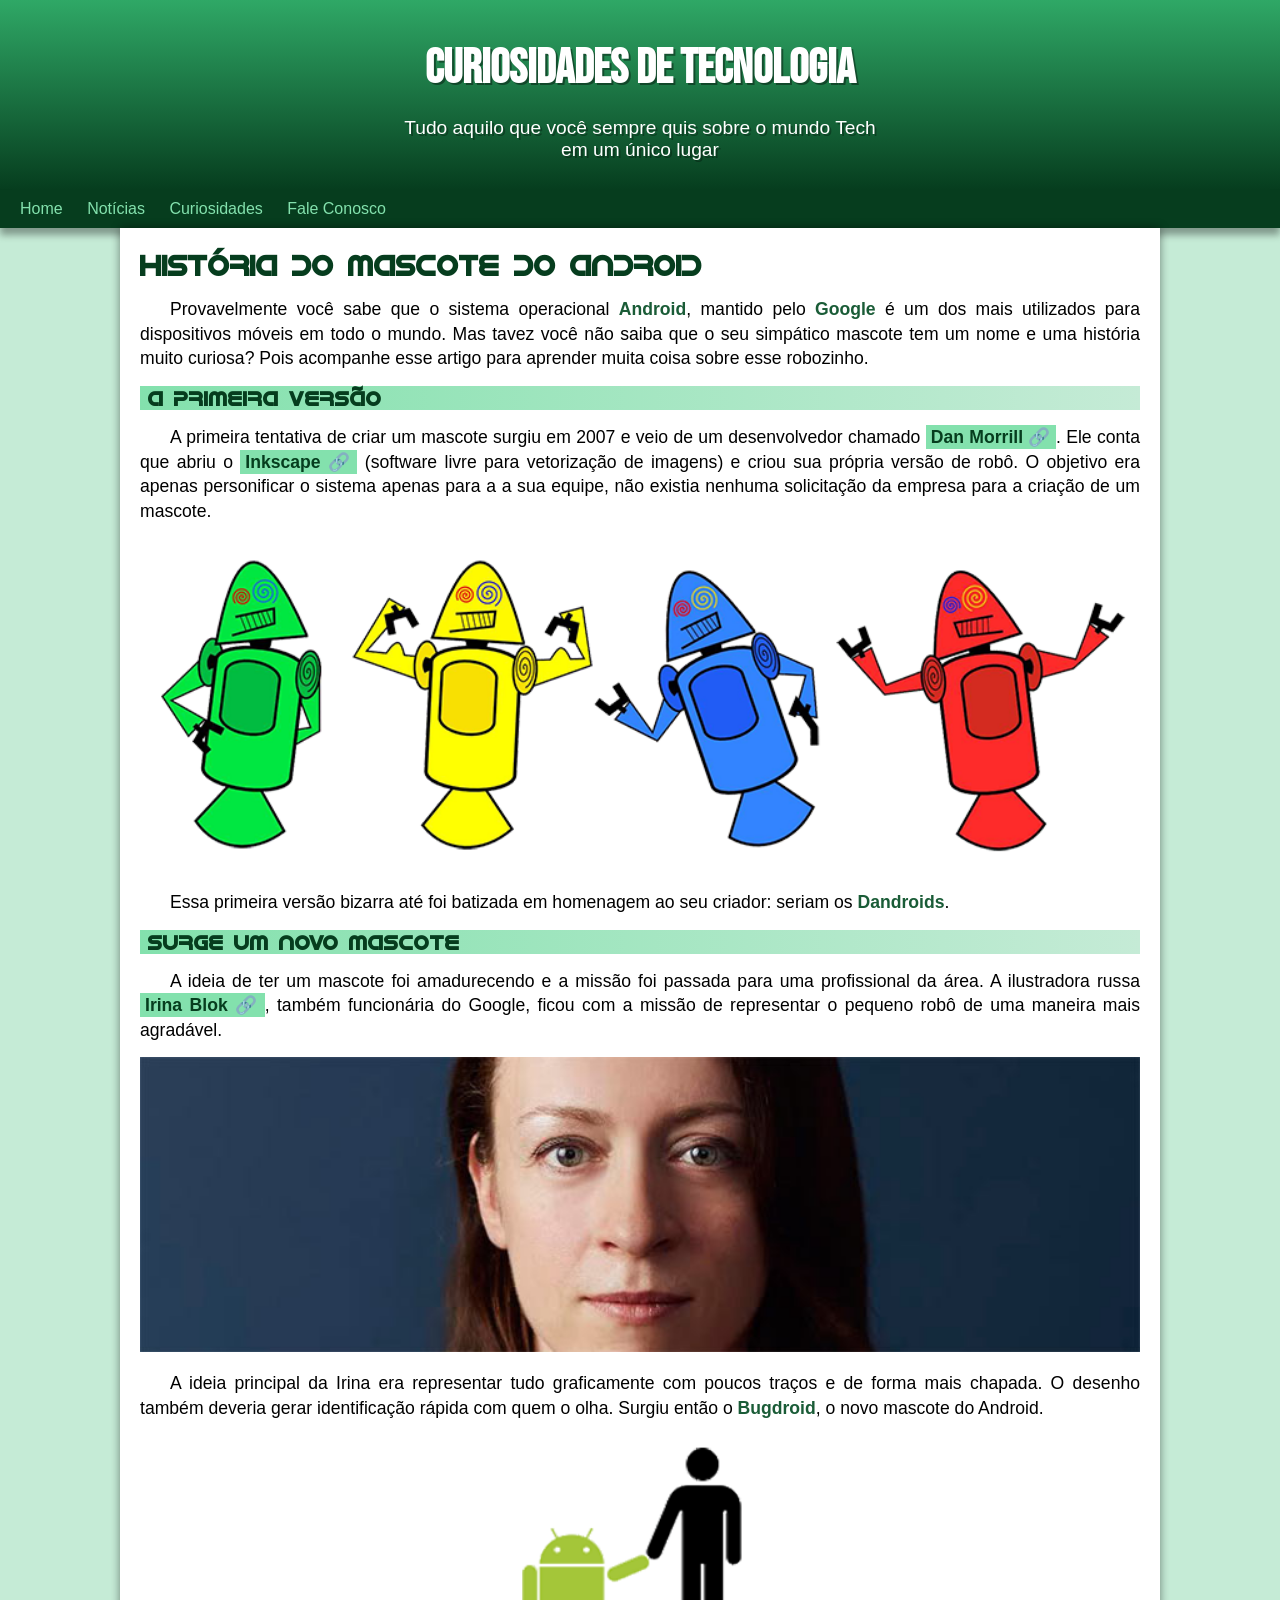
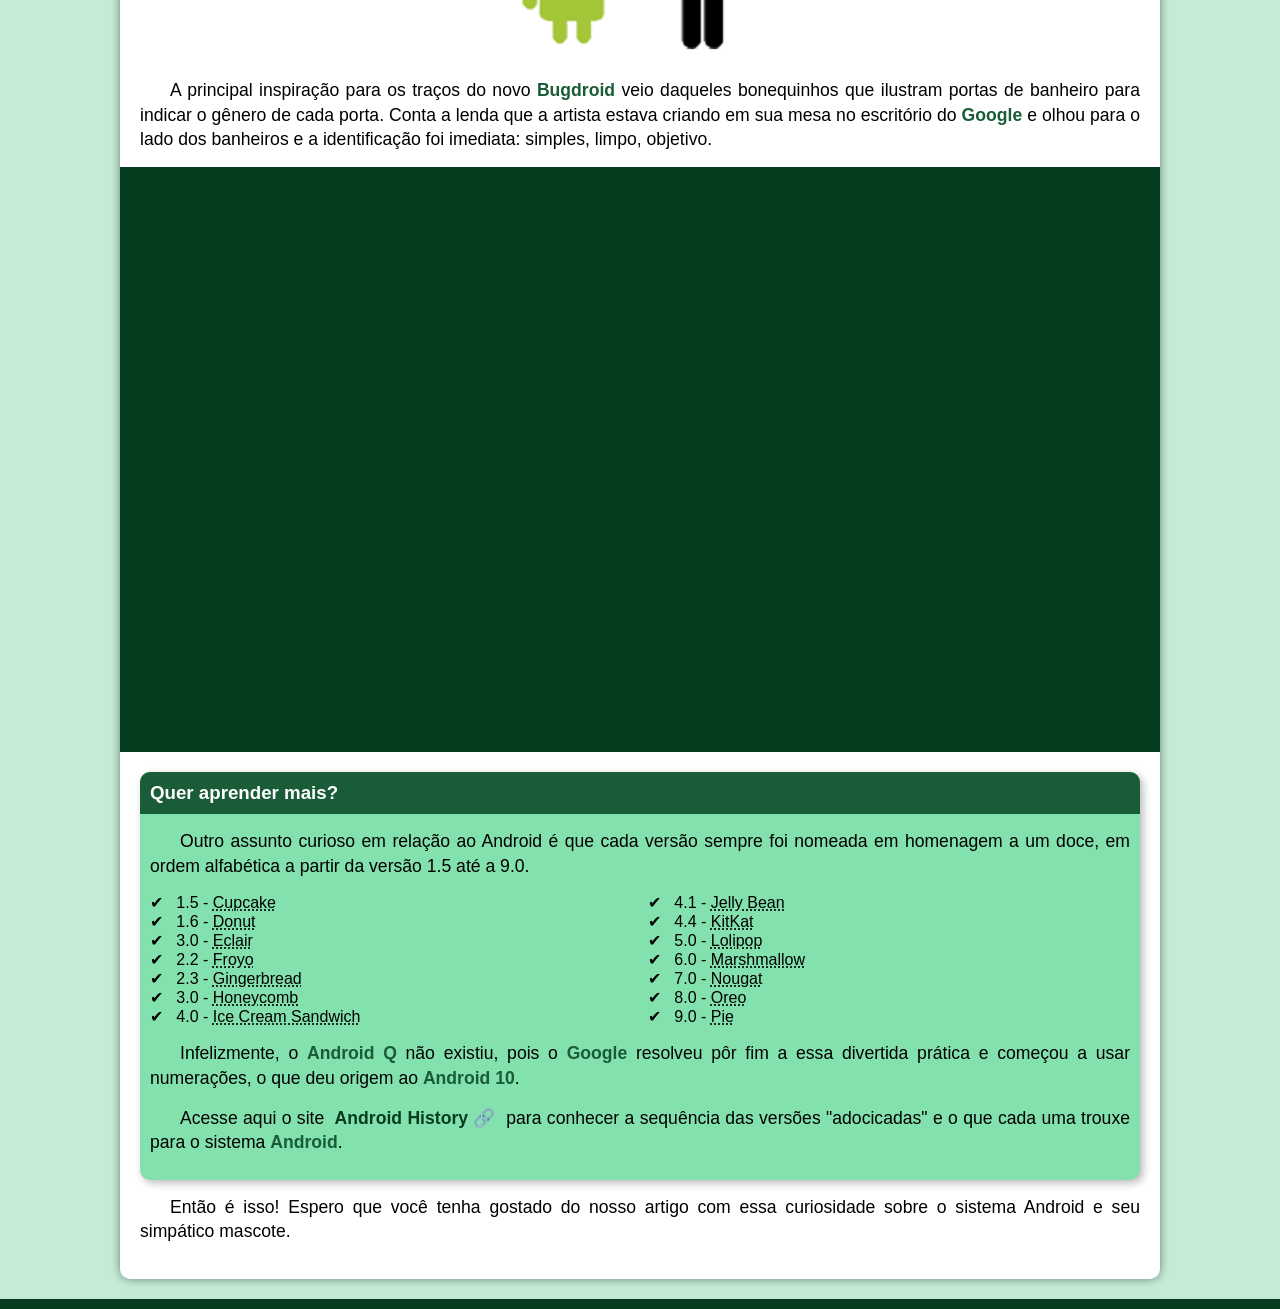
<file: index.html>
<!DOCTYPE html>
<html lang="pt-br">
<head>
    <meta charset="UTF-8">
    <meta name="viewport" content="width=device-width, initial-scale=1.0">
    <title>Como surgiu o mascote do Android?</title>
    <link rel="shortcut icon" href="images/favicon.ico" type="image/x-icon">
    <link rel="stylesheet" href="styles/style.css">
</head>
<body>
    <header>
        <h1>Curiosidades de Tecnologia</h1>
        <p>Tudo aquilo que você sempre quis sobre o mundo Tech em um único lugar</p>
    </header>
    <nav>
        <a href="#">Home</a>
        <a href="#">Notícias</a>
        <a href="#">Curiosidades</a>
        <a href="#">Fale Conosco</a>
    </nav>
    <main>
        <article>
            <h1>
                História do Mascote do Android
            </h1>
            <p>
                Provavelmente você sabe que o sistema operacional <strong>Android</strong>, mantido pelo <strong>Google</strong> é um dos mais utilizados para dispositivos móveis em todo o mundo. Mas tavez você não saiba que o seu simpático mascote tem um nome e uma história muito curiosa? Pois acompanhe esse artigo para aprender muita coisa sobre esse robozinho.
            </p>
            <h2>
                A primeira versão
            </h2>
            <p>
                A primeira tentativa de criar um mascote surgiu em 2007 e veio de um desenvolvedor chamado <a class="externo" href="https://androidcommunity.com/dan-morrill-shows-us-the-android-mascot-that-almost-was-20130103/" target="_blank">Dan Morrill</a>. Ele conta que abriu o <a class="externo" href="https://inkscape.org/pt-br/" target="_blank">Inkscape</a> (software livre para vetorização de imagens) e criou sua própria versão de robô. O objetivo era apenas personificar o sistema apenas para a a sua equipe, não existia nenhuma solicitação da empresa para a criação de um mascote.
            </p>
            <picture>
                <source media="(max-width: 670px)" srcset="images/dan-droids-pq.png">
                <img src="images/dan-droids.png" alt="Desenho representando o primeiro mascote do Android em quatro cores (verde, amarelo, azul e vermelho)">
            </picture>
            <p>
                Essa primeira versão bizarra até foi batizada em homenagem ao seu criador: seriam os <strong>Dandroids</strong>.
            </p>
            <h2>
                Surge um novo mascote
            </h2>
            <p>
                A ideia de ter um mascote foi amadurecendo e a missão foi passada para uma profissional da área. A ilustradora russa <a  class="externo" href="https://www.irinablok.com/" target="_blank">Irina Blok</a>, também funcionária do Google, ficou com a missão de representar o pequeno robô de uma maneira mais agradável.
            </p>
            <picture>
                <source media="(max-width: 670px)" srcset="images/irina-blok-pq.jpg">
                <img src="images/irina-blok.jpg" alt="Foto de Irina Blok, criadora do BugDroid">
            </picture>
            <p>
                A ideia principal da Irina era representar tudo graficamente com poucos traços e de forma mais chapada. O desenho também deveria gerar identificação rápida com quem o olha. Surgiu então o <strong>Bugdroid</strong>, o novo mascote do Android.
            </p>

            <img src="images/bugdroid.png" class="pequena" alt="O BugDroid de mãos dadas com uma silhueta humana">

            <p>
                A principal inspiração para os traços do novo <strong>Bugdroid</strong> veio daqueles bonequinhos que ilustram portas de banheiro para indicar o gênero de cada porta. Conta a lenda que a artista estava criando em sua mesa no escritório do <strong>Google</strong> e olhou para o lado dos banheiros e a identificação foi imediata: simples, limpo, objetivo.
            </p>

            <div class="video">
                <iframe width="560" height="315" src="https://www.youtube.com/embed/l2UDgpLz20M" frameborder="0" allow="accelerometer; autoplay; clipboard-write; encrypted-media; gyroscope; picture-in-picture" allowfullscreen></iframe>
            </div>
            
            <aside>
                <h3>
                    Quer aprender mais?
                </h3>
    
                <p>
                    Outro assunto curioso em relação ao Android é que cada versão sempre foi nomeada em homenagem a um doce, em ordem alfabética a partir da versão 1.5 até a 9.0.
                </p>
    
                <ul>
                    <li>
                        1.5 - <abbr title="Bolo de Copo">Cupcake</abbr>
                    </li>
                    <li>
                        1.6 - <abbr title="Rosquinha">Donut</abbr>
                    </li>
                    <li>
                        3.0 - <abbr title="Bomba">Eclair</abbr>
                    </li>
                    <li>
                        2.2 - <abbr title="Iogurte Congelado">Froyo</abbr>
                    </li>
                    <li>
                        2.3 - <abbr title="Biscoito de Gengibre">Gingerbread</abbr>
                    </li>
                    <li>
                        3.0 - <abbr title="Favo de Mel">Honeycomb</abbr>
                    </li>
                    <li>
                        4.0 - <abbr title="Sanduíche de Sorvete">Ice Cream Sandwich</abbr>
                    </li>
                    <li>
                        4.1 - <abbr title="Jujuba">Jelly Bean</abbr>
                    </li>
                    <li>
                        4.4 - <abbr title="KitKat">KitKat</abbr>
                    </li>
                    <li>
                        5.0 - <abbr title="Pirulito">Lolipop</abbr>
                    </li>
                    <li>
                        6.0 - <abbr title="Marshmallow">Marshmallow</abbr>
                    </li>
                    <li>
                        7.0 - <abbr title="Torrone">Nougat</abbr>
                    </li>
                    <li>
                        8.0 - <abbr title="Oreo">Oreo</abbr>
                    </li>
                    <li>
                        9.0 - <abbr title="Torta">Pie</abbr>
                    </li>
                </ul>
                <p>
                    Infelizmente, o <strong>Android Q</strong> não existiu, pois o <strong>Google</strong> resolveu pôr fim a essa divertida prática e começou a usar numerações, o que deu origem ao <strong>Android 10</strong>.
                </p>
                <p>
                    Acesse aqui o site <a class="externo" href="https://www.android.com/intl/pt-BR_br/history/" target="_blank">Android History</a> para conhecer a sequência das versões "adocicadas" e o que cada uma trouxe para o sistema <strong>Android</strong>.
                </p>
            </aside>
            <p>
                Então é isso! Espero que você tenha gostado do nosso artigo com essa curiosidade sobre o sistema Android e seu simpático mascote.
            </p>
        </article>
    </main>
    <footer>
    </footer>
</body>
</html>
</file>
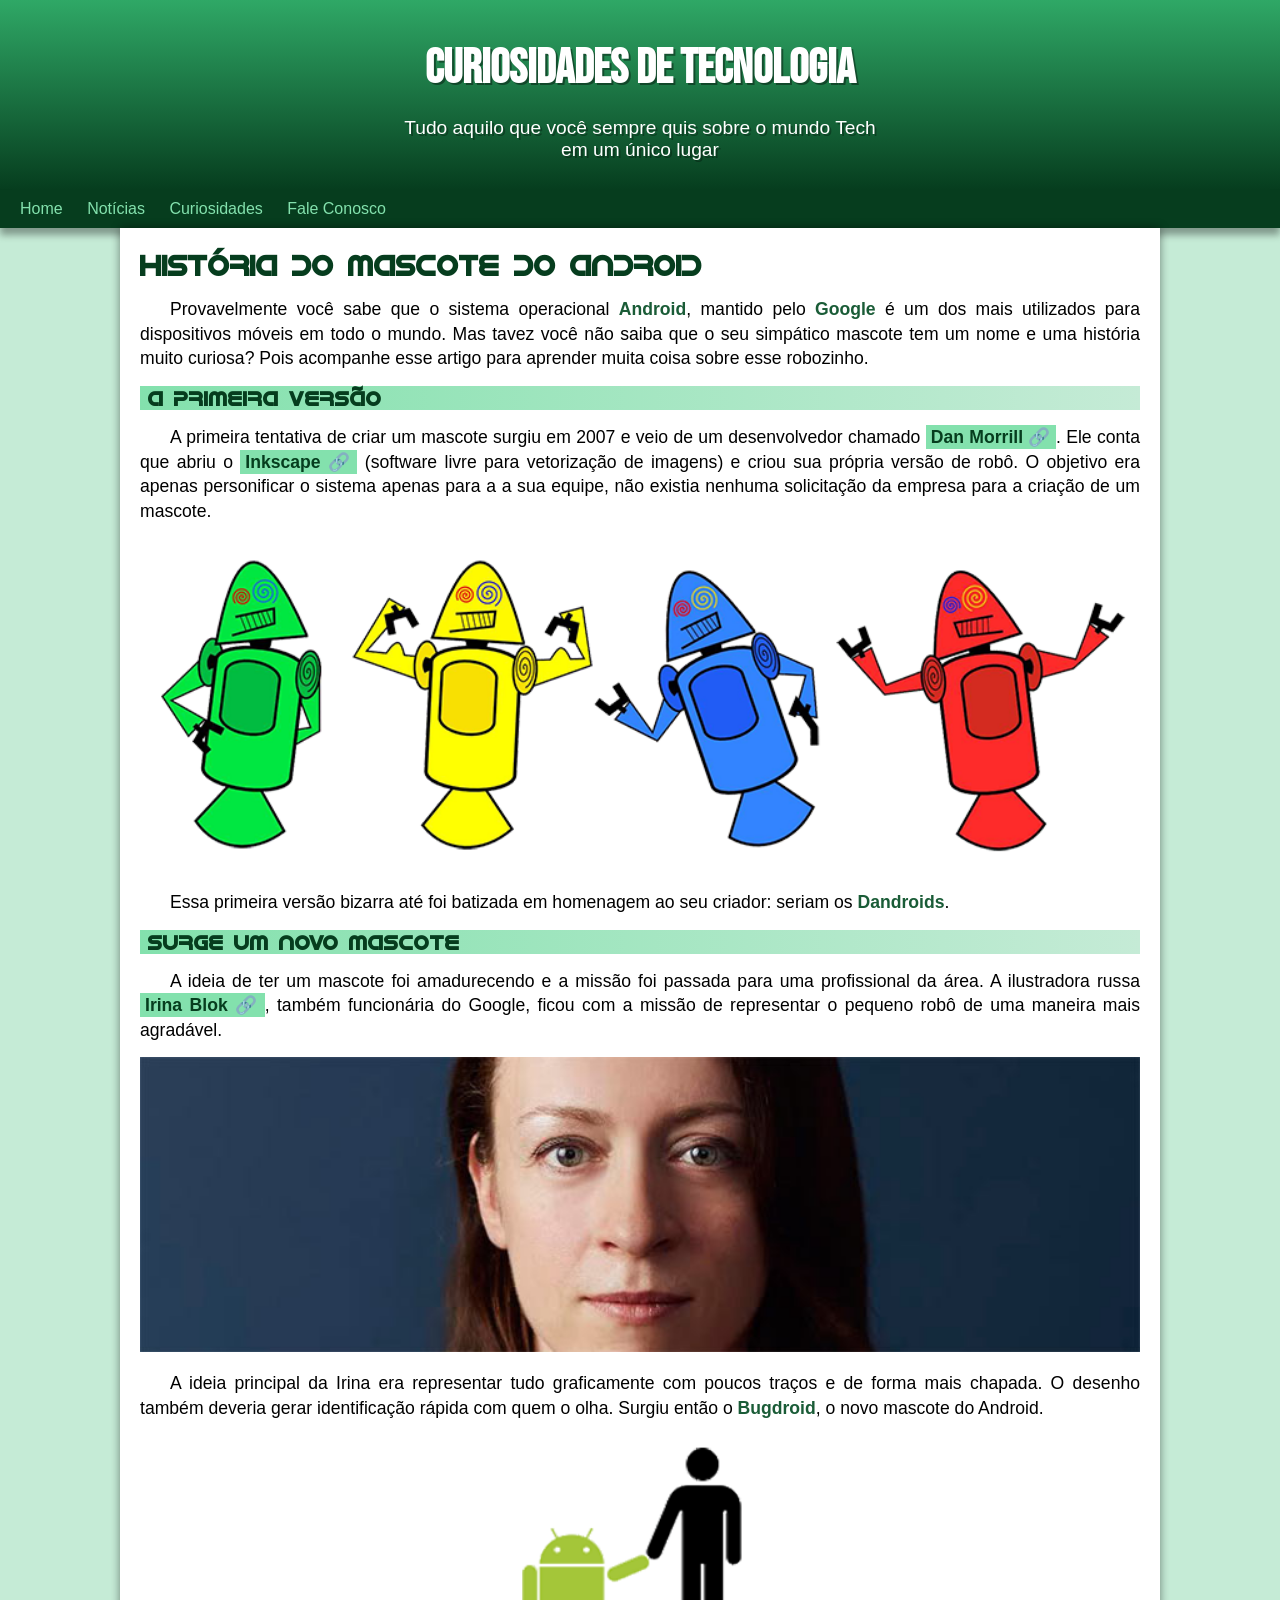
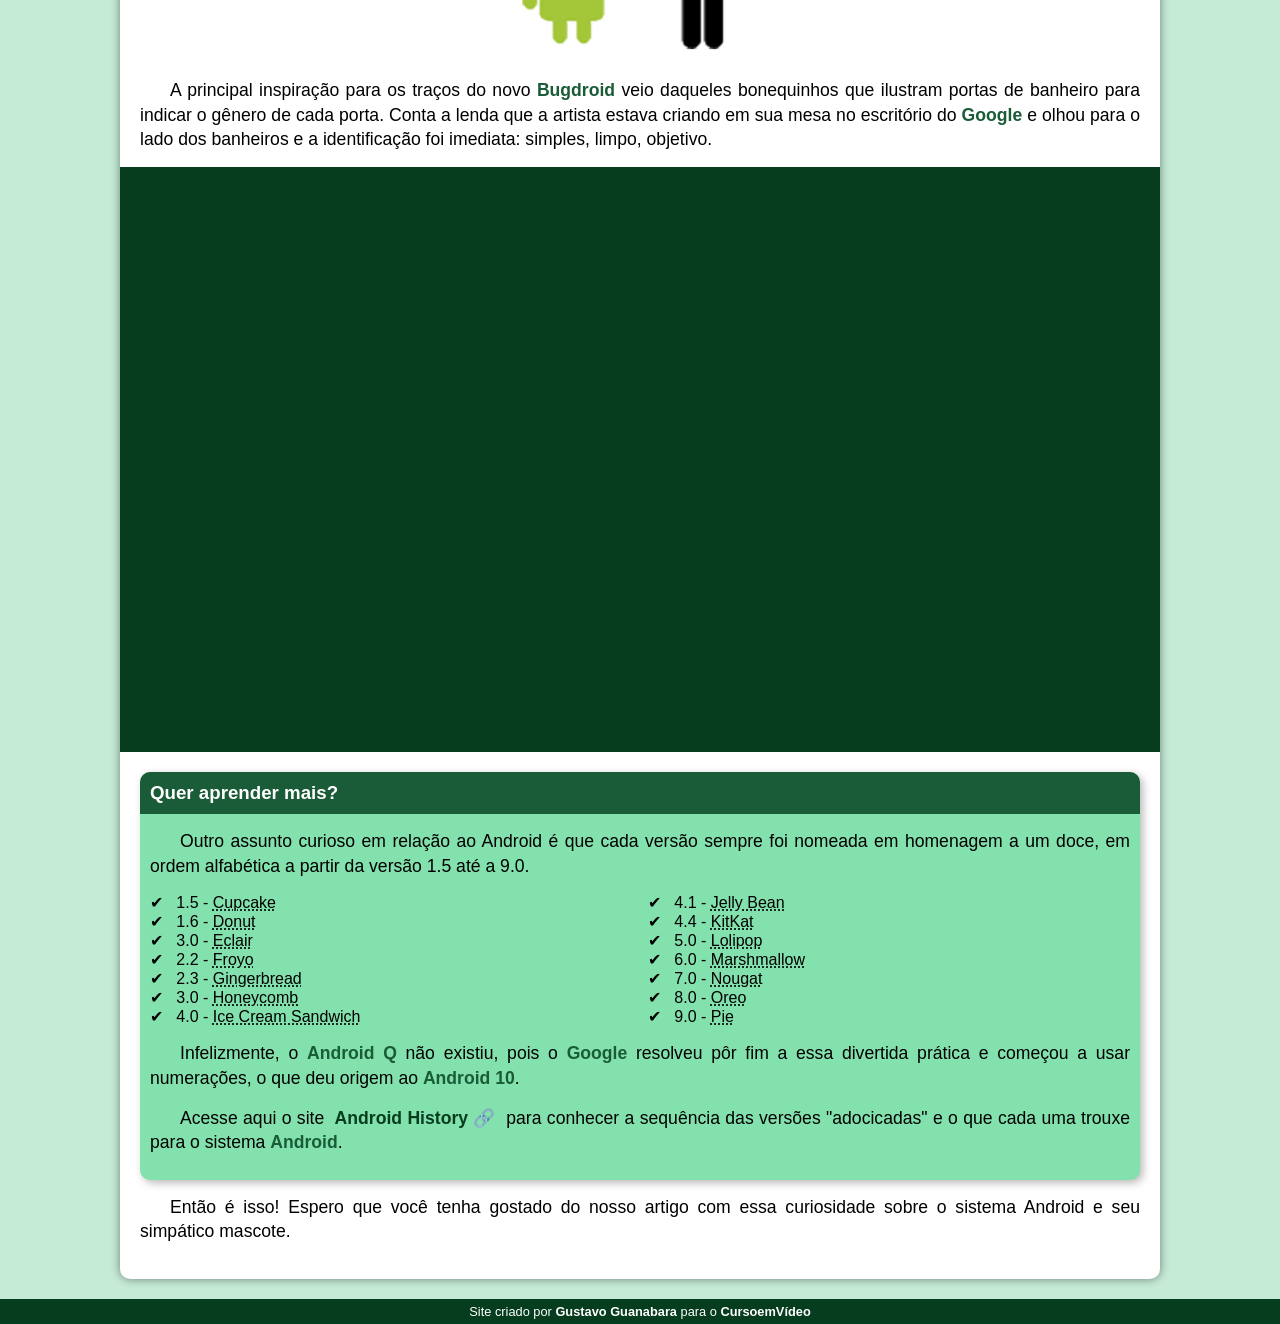
<file: android.html>
<!DOCTYPE html>
<html lang="pt-br">
<head>
    <meta charset="UTF-8">
    <meta name="viewport" content="width=device-width, initial-scale=1.0">
    <title>Como surgiu o mascote do Android?</title>
    <link rel="shortcut icon" href="images/favicon.ico" type="image/x-icon">
    <link rel="stylesheet" href="styles/style.css">
</head>
<body>
    <header>
        <h1>Curiosidades de Tecnologia</h1>
        <p>Tudo aquilo que você sempre quis sobre o mundo Tech em um único lugar</p>
    </header>
    <nav>
        <a href="#">Home</a>
        <a href="#">Notícias</a>
        <a href="#">Curiosidades</a>
        <a href="#">Fale Conosco</a>
    </nav>
    <main>
        <article>
            <h1>
                História do Mascote do Android
            </h1>
            <p>
                Provavelmente você sabe que o sistema operacional <strong>Android</strong>, mantido pelo <strong>Google</strong> é um dos mais utilizados para dispositivos móveis em todo o mundo. Mas tavez você não saiba que o seu simpático mascote tem um nome e uma história muito curiosa? Pois acompanhe esse artigo para aprender muita coisa sobre esse robozinho.
            </p>
            <h2>
                A primeira versão
            </h2>
            <p>
                A primeira tentativa de criar um mascote surgiu em 2007 e veio de um desenvolvedor chamado <a class="externo" href="https://androidcommunity.com/dan-morrill-shows-us-the-android-mascot-that-almost-was-20130103/" target="_blank">Dan Morrill</a>. Ele conta que abriu o <a class="externo" href="https://inkscape.org/pt-br/" target="_blank">Inkscape</a> (software livre para vetorização de imagens) e criou sua própria versão de robô. O objetivo era apenas personificar o sistema apenas para a a sua equipe, não existia nenhuma solicitação da empresa para a criação de um mascote.
            </p>
            <picture>
                <source media="(max-width: 670px)" srcset="images/dan-droids-pq.png">
                <img src="images/dan-droids.png" alt="Desenho representando o primeiro mascote do Android em quatro cores (verde, amarelo, azul e vermelho)">
            </picture>
            <p>
                Essa primeira versão bizarra até foi batizada em homenagem ao seu criador: seriam os <strong>Dandroids</strong>.
            </p>
            <h2>
                Surge um novo mascote
            </h2>
            <p>
                A ideia de ter um mascote foi amadurecendo e a missão foi passada para uma profissional da área. A ilustradora russa <a  class="externo" href="https://www.irinablok.com/" target="_blank">Irina Blok</a>, também funcionária do Google, ficou com a missão de representar o pequeno robô de uma maneira mais agradável.
            </p>
            <picture>
                <source media="(max-width: 670px)" srcset="images/irina-blok-pq.jpg">
                <img src="images/irina-blok.jpg" alt="Foto de Irina Blok, criadora do BugDroid">
            </picture>
            <p>
                A ideia principal da Irina era representar tudo graficamente com poucos traços e de forma mais chapada. O desenho também deveria gerar identificação rápida com quem o olha. Surgiu então o <strong>Bugdroid</strong>, o novo mascote do Android.
            </p>

            <img src="images/bugdroid.png" class="pequena" alt="O BugDroid de mãos dadas com uma silhueta humana">

            <p>
                A principal inspiração para os traços do novo <strong>Bugdroid</strong> veio daqueles bonequinhos que ilustram portas de banheiro para indicar o gênero de cada porta. Conta a lenda que a artista estava criando em sua mesa no escritório do <strong>Google</strong> e olhou para o lado dos banheiros e a identificação foi imediata: simples, limpo, objetivo.
            </p>

            <div class="video">
                <iframe width="560" height="315" src="https://www.youtube.com/embed/l2UDgpLz20M" frameborder="0" allow="accelerometer; autoplay; clipboard-write; encrypted-media; gyroscope; picture-in-picture" allowfullscreen></iframe>
            </div>
            
            <aside>
                <h3>
                    Quer aprender mais?
                </h3>
    
                <p>
                    Outro assunto curioso em relação ao Android é que cada versão sempre foi nomeada em homenagem a um doce, em ordem alfabética a partir da versão 1.5 até a 9.0.
                </p>
    
                <ul>
                    <li>
                        1.5 - <abbr title="Bolo de Copo">Cupcake</abbr>
                    </li>
                    <li>
                        1.6 - <abbr title="Rosquinha">Donut</abbr>
                    </li>
                    <li>
                        3.0 - <abbr title="Bomba">Eclair</abbr>
                    </li>
                    <li>
                        2.2 - <abbr title="Iogurte Congelado">Froyo</abbr>
                    </li>
                    <li>
                        2.3 - <abbr title="Biscoito de Gengibre">Gingerbread</abbr>
                    </li>
                    <li>
                        3.0 - <abbr title="Favo de Mel">Honeycomb</abbr>
                    </li>
                    <li>
                        4.0 - <abbr title="Sanduíche de Sorvete">Ice Cream Sandwich</abbr>
                    </li>
                    <li>
                        4.1 - <abbr title="Jujuba">Jelly Bean</abbr>
                    </li>
                    <li>
                        4.4 - <abbr title="KitKat">KitKat</abbr>
                    </li>
                    <li>
                        5.0 - <abbr title="Pirulito">Lolipop</abbr>
                    </li>
                    <li>
                        6.0 - <abbr title="Marshmallow">Marshmallow</abbr>
                    </li>
                    <li>
                        7.0 - <abbr title="Torrone">Nougat</abbr>
                    </li>
                    <li>
                        8.0 - <abbr title="Oreo">Oreo</abbr>
                    </li>
                    <li>
                        9.0 - <abbr title="Torta">Pie</abbr>
                    </li>
                </ul>
                <p>
                    Infelizmente, o <strong>Android Q</strong> não existiu, pois o <strong>Google</strong> resolveu pôr fim a essa divertida prática e começou a usar numerações, o que deu origem ao <strong>Android 10</strong>.
                </p>
                <p>
                    Acesse aqui o site <a class="externo" href="https://www.android.com/intl/pt-BR_br/history/" target="_blank">Android History</a> para conhecer a sequência das versões "adocicadas" e o que cada uma trouxe para o sistema <strong>Android</strong>.
                </p>
            </aside>
            <p>
                Então é isso! Espero que você tenha gostado do nosso artigo com essa curiosidade sobre o sistema Android e seu simpático mascote.
            </p>
        </article>
    </main>
    <footer>
        <p>
            Site criado por <a href="https://gustavoguanabara.github.io/" target="_blamk">Gustavo Guanabara</a> para o <a href="https://www.youtube.com/cursoemvideo" target="_blank">CursoemVídeo</a>
        </p>
    </footer>
</body>
</html>
</file>
<file: styles/style.css>
@charset "UTF-8";

@import url('https://fonts.googleapis.com/css2?family=Bebas+Neue&display=swap');

@font-face {
    font-family: 'iDroid';
    src: url('/fonts/idroid.otf') format('opentype');
    font-weight: normal;
}

:root {
    --cor0: #c5ebd6;
    --cor1: #83e1ad;
    --cor2: #3ddc84;
    --cor3: #2fa866;
    --cor4: #1a5c37;
    --cor5: #063d1e;

    --fonte-padrao: Arial, Verdana, Helvetica, sans-serif;
    --fonte-destaque: 'Bebas Neue', cursive;
    --fonte-android: 'iDroid', cursive;
}

* {
    margin: 0px;
    padding: 0px;
}

body {
    background-color: var(--cor0);
    font-family: var(--fonte-padrao);
}

a.externo::after {
    content: '\00A0\1F517';
}

header {
    background-image: linear-gradient(to bottom, var(--cor3), var(--cor5));
    min-height: 150px;
    text-align: center;
    padding-top: 40px;
}

header h1 {
    color: white;
    font-family: var(--fonte-destaque);
    font-size: 3em;
    margin-bottom: 20px;
    text-shadow: 2px 2px 0px rgba(0, 0, 0, 0.400);
}

header p {
    font-family: var(--fonte-padrao);
    font-size: 1.2em;
    color: white;
    max-width: 500px;
    margin: auto;
    padding-left: 10px;
    padding-right: 10px;
    text-shadow: 2px 2px 0px rgba(0, 0, 0, 0.300);
}

nav {
    background-color: var(--cor5);
    padding: 10px;
    box-shadow: 0px 7px 7px rgba(0, 0, 0, 0.350);
}

nav > a {
    color: var(--cor1);
    padding: 10px;
    text-decoration: none;
}

nav a:hover {
    background-color: var(--cor3);
    color: var(--cor5);
    border-radius: 5px;
}

main {
    min-width: 300px;
    max-width: 1000px;
    margin: auto;
    margin-bottom: 20px;
    padding: 20px;
    background-color: white;
    box-shadow: 0px 0px 10px rgba(0, 0, 0, 0.450);
    border-bottom-left-radius: 10px;
    border-bottom-right-radius: 10px;
}

main p {
    margin: 15px 0px 15px 0px;
    text-align: justify;
    text-indent: 30px;
    font-size: 1.1em;
    line-height: 1.4em;
}

main strong {
    color: var(--cor4);
    font-weight: bold;
}

main a {
    text-decoration: none;
    font-weight: bold;
    color: var(--cor5);
    background-color: var(--cor1);
    padding: 2px 5px;
}

main a:hover {
    text-decoration: underline;
    color: var(--cor4);
}

main h1 {
    color: var(--cor5);
    font-family: var(--fonte-android);
    font-size: 1.8em;
}

main h2 {
    color: var(--cor5);
    font-family: var(--fonte-android);
    font-size: 1.3em;
    background-image: linear-gradient(to right, var(--cor1), var(--cor0));
    text-indent: 8px;
}

main img {
    width: 100%;
}

main img.pequena {
    max-width: 350px;
    display: block;
    margin: auto;
}

div.video {
    background-color: var(--cor5);
    margin: 0px -20px 20px -20px;
    padding: 20px;
    padding-bottom: 56.5%;

    position: relative;
}

div.video > iframe {
    position: absolute;
    top: 5%;
    left: 5%;
    width: 90%;
    height: 90%;
}

aside {
    background-color: var(--cor1);
    padding: 10px;
    border-radius: 10px;
    box-shadow: 3px 3px 8px rgba(0, 0, 0, 0.280);
}

aside > h3 {
    background-color: var(--cor4);
    color: white;
    padding: 10px;
    margin: -10px -10px 0px -10px;
    border-radius: 10px 10px 0px 0px;
}

aside > ul {
    list-style-type: '\2714\00A0\00A0';
    list-style-position: inside;
    columns: 2;
}

footer {
    background-color: var(--cor5);
    color: white;
    text-align: center;
    font-size: 0.8em;
    padding: 5px;
}

footer a {
    color: white;
    font-weight: bolder;
    text-decoration: none;
}

footer a:hover {
    text-decoration: underline;
    color: var(--cor1);
}
</file>
